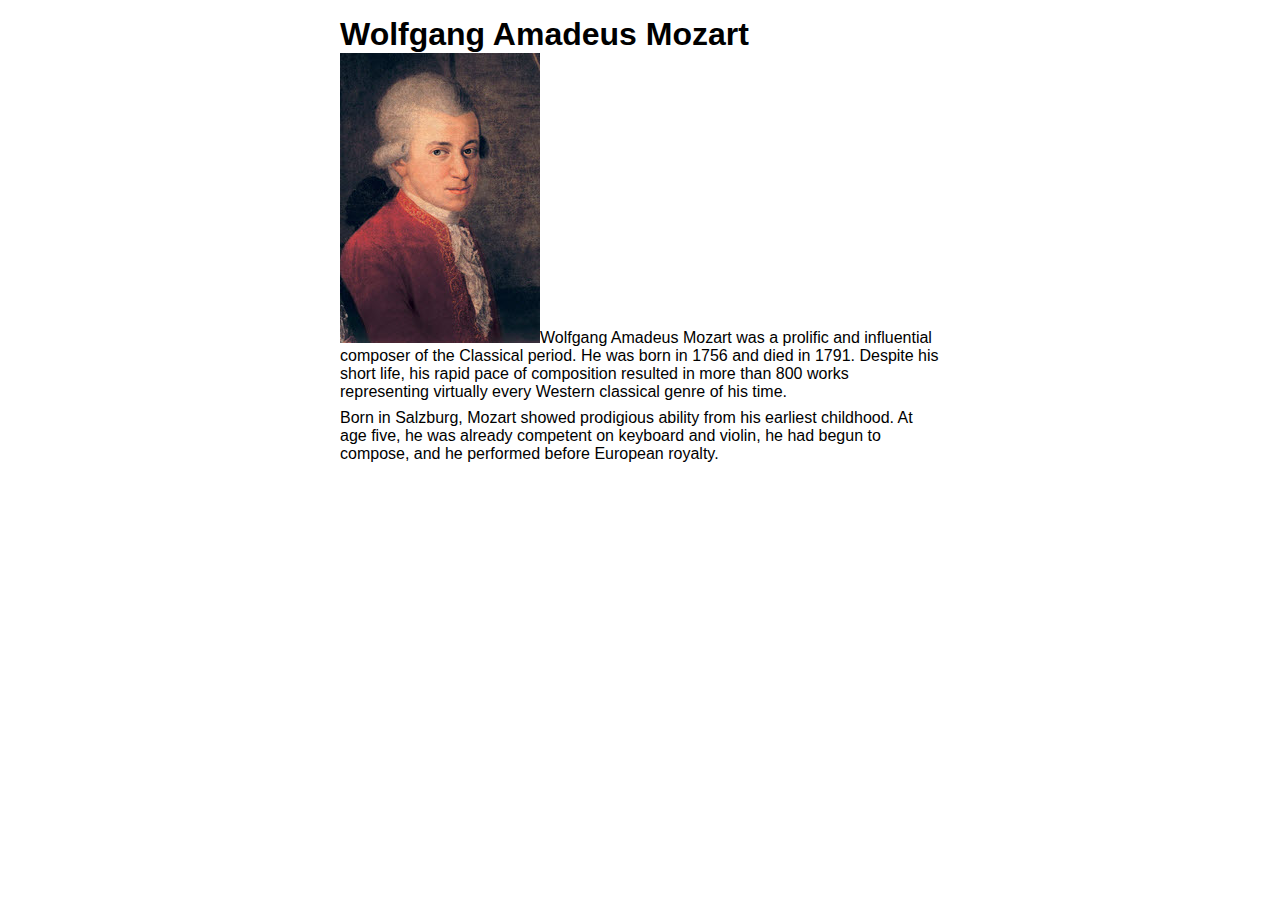
<file: ch02/index.html>
<!DOCTYPE html>
<html lang="en">
<head>
    <meta charset="UTF-8">
    <meta name="viewport" content="width=device-width, initial-scale=1.0">
    <title>Mozart</title>
    <link rel="stylesheet" href="main.css"> 
</head>
<body>
    <h1>Wolfgang Amadeus Mozart</h1>
    <img src="mozart.jpg" alt="Portrait of Wolfgang Amadeus Mozart"
    <p>Wolfgang Amadeus Mozart was a prolific and influential composer 
        of the Classical period. He was born in 1756 and died in 1791. 
        Despite his short life, his rapid pace of composition resulted in 
        more than 800 works representing virtually every Western classical 
        genre of his time.</p>
    <p>Born in Salzburg, Mozart showed prodigious ability from his earliest 
        childhood. At age five, he was already competent on keyboard and 
        violin, he had begun to compose, and he performed before European 
        royalty.</p>
</body>
</html>
</file>
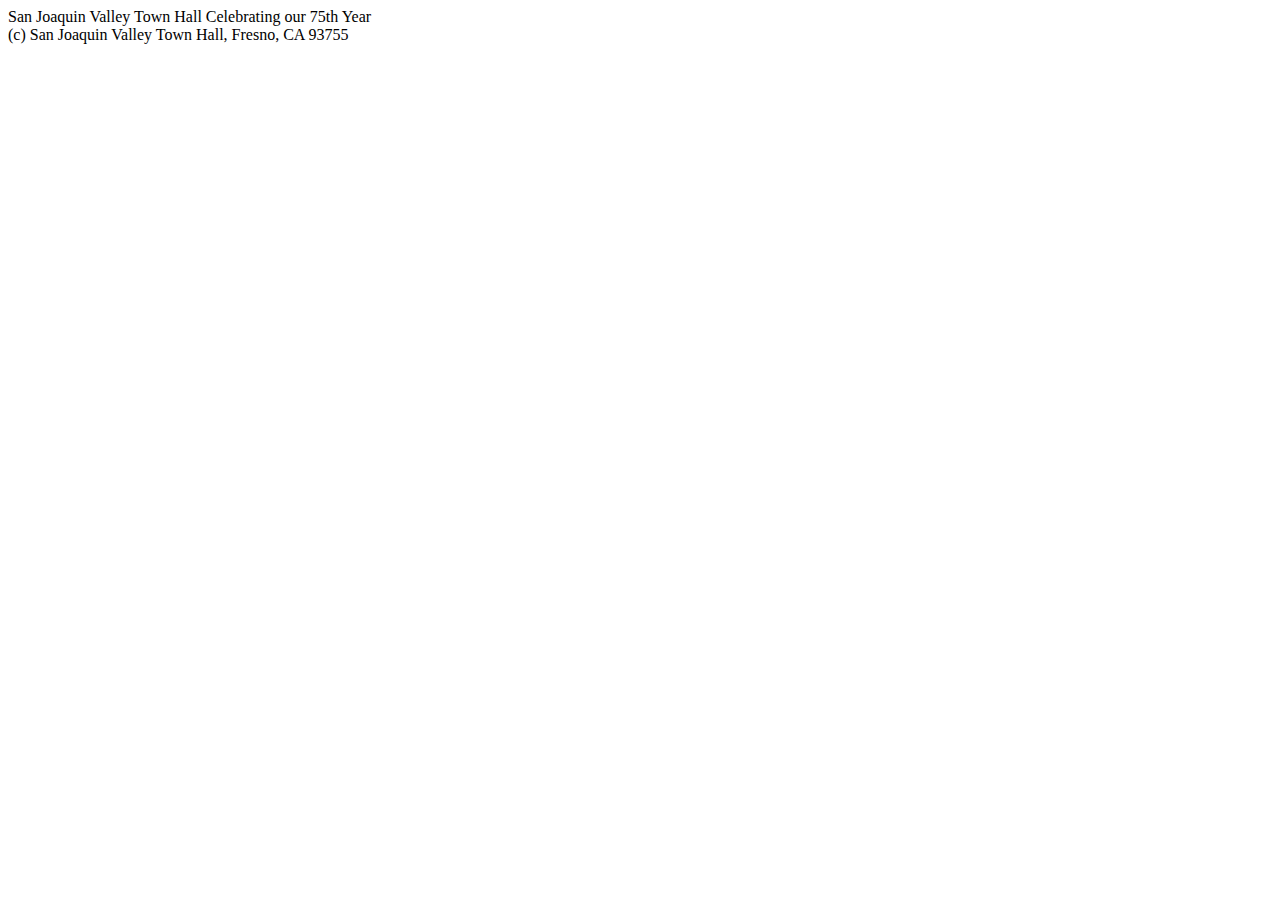
<file: ch03/town_hall/index.html>
<!DOCTYPE html>
<html lang="en">
<head>
	<meta charset="UTF-8">
	<meta name="viewport" content="width=device-width, initial-scale=1.0">
	<title>San Joaquin Valley Town Hall</title>
	<link rel="icon" href="images/favicon.ico">
</head>
<body>
	<header>
		San Joaquin Valley Town Hall
		Celebrating our 75th Year		
	</header>
	<main>
		
	</main>
	<footer>
		(c) San Joaquin Valley Town Hall, Fresno, CA 93755		
	</footer>	
</body>
</html>
</file>
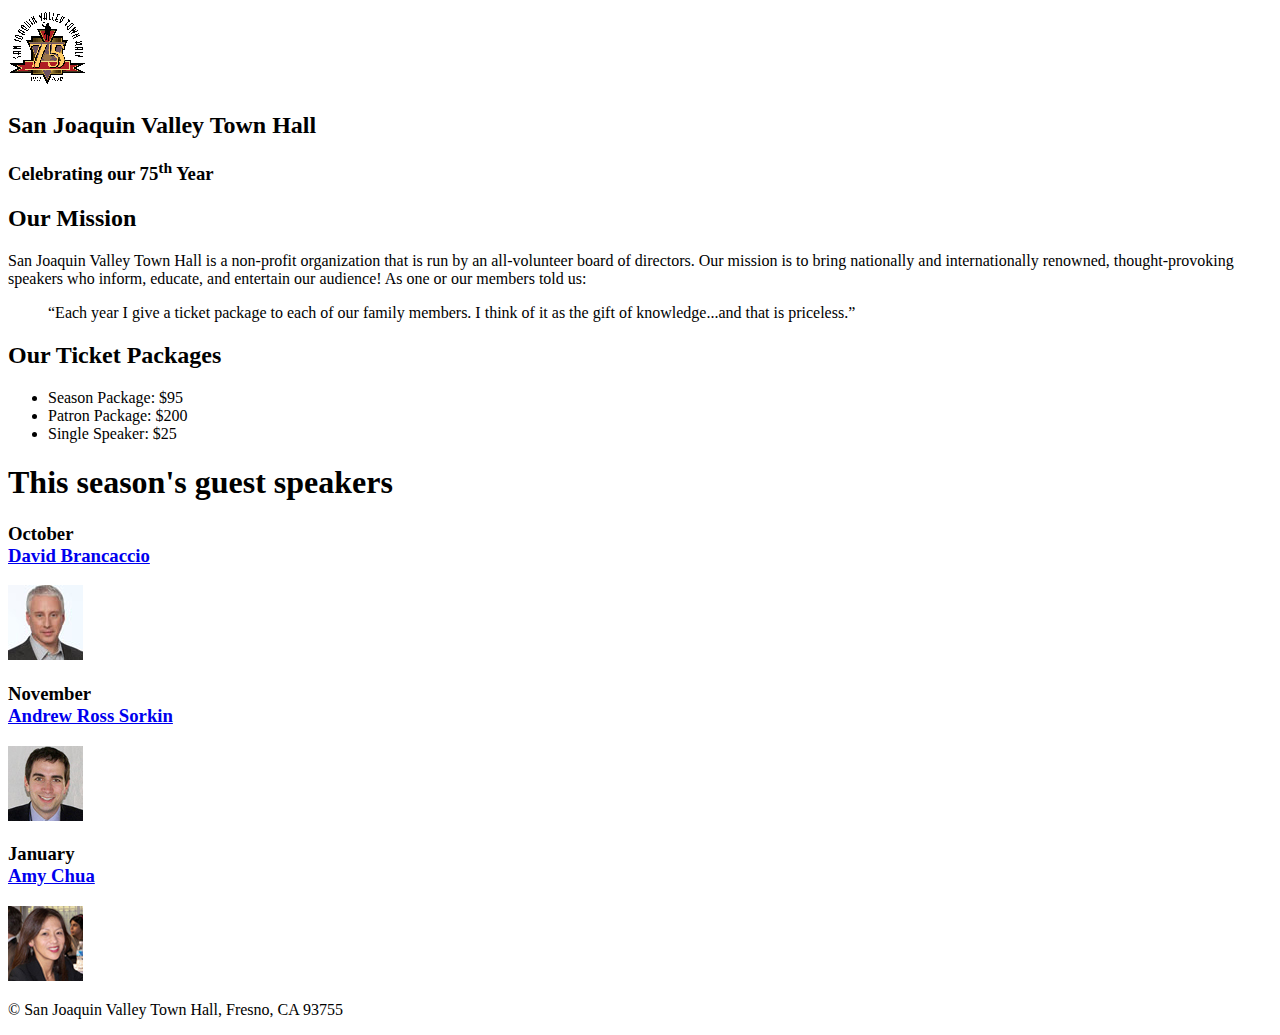
<file: ch04/town_hall/index.html>
<!DOCTYPE html>
<html lang="en">

<head>
	<meta charset="utf-8">
	<title>San Joaquin Valley Town Hall</title>
	<link rel="icon" href="images/favicon.ico">
</head>

<body>
	<header>
		<img src="images/town_hall_logo.gif" alt="Town Hall logo" height="80">
		<h2>San Joaquin Valley Town Hall</h2>
		<h3>Celebrating our 75<sup>th</sup> Year</h3>
	</header>
	<main>
		<h2>Our Mission</h2>
		<p>San Joaquin Valley Town Hall is a non-profit organization that is run by an 
			all-volunteer board of directors. Our mission is to bring nationally and 
			internationally renowned, thought-provoking speakers who inform, educate, 
			and entertain our audience! As one or our members told us:</p>
		<blockquote>&ldquo;Each year I give a ticket package to each of our family members. 
			I think of it as the gift of knowledge...and that is priceless.&rdquo;</blockquote>

		<h2>Our Ticket Packages</h2>
		<ul>
			<li>Season Package: $95</li>
			<li>Patron Package: $200</li>
			<li>Single Speaker: $25</li>
		</ul>

		<h1>This season's guest speakers</h1>
		<h3>October<br><a href="speakers/brancaccio.html">David Brancaccio</a></h3>
		<img src="images/brancaccio75.jpg" alt="David Brancaccio photo">
		<h3>November<br><a href="speakers/sorkin.html">Andrew Ross Sorkin</a></h3>
		<img src="images/sorkin75.jpg" alt="Andrew Ross Sorkin photo">
		<h3>January<br><a href="speakers/chua.html">Amy Chua</a></h3>
		<img src="images/chua75.jpg" alt="Amy Chua photo">
	</main>
	<footer>
		<p>&copy; San Joaquin Valley Town Hall, Fresno, CA 93755</p>
	</footer>
</body>
</html>
</file>
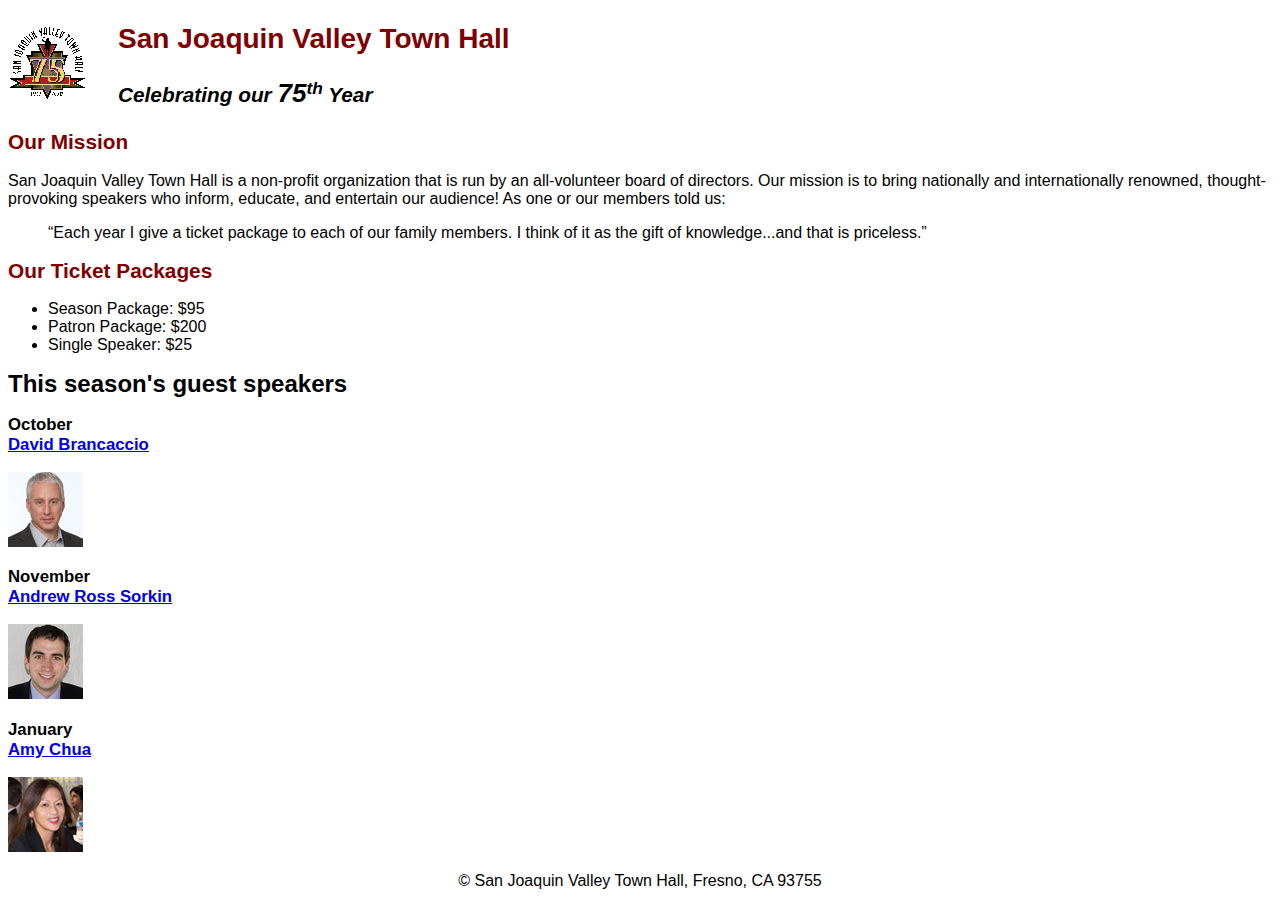
<file: ch05/town_hall/index.html>
<!DOCTYPE html>
<html lang="en">

<head>
	<meta charset="utf-8">
	<title>San Joaquin Valley Town Hall</title>
	<link rel="icon" href="images/favicon.ico">
	<link rel="stylesheet" href="styles/main.css">
</head>

<body>
	<header>
		<img src="images/town_hall_logo.gif" alt="Town Hall logo" height="80">
		<h2>San Joaquin Valley Town Hall</h2>
		<h3>Celebrating our <em class="large">75</em><sup>th</sup> Year</h3>
	</header>
	<main>
		<h2>Our Mission</h2>
		<p>San Joaquin Valley Town Hall is a non-profit organization that is run by an 
			all-volunteer board of directors. Our mission is to bring nationally and 
			internationally renowned, thought-provoking speakers who inform, educate, 
			and entertain our audience! As one or our members told us:</p>
		<blockquote>&ldquo;Each year I give a ticket package to each of our family members. 
			I think of it as the gift of knowledge...and that is priceless.&rdquo;</blockquote>

		<h2>Our Ticket Packages</h2>
		<ul>
			<li>Season Package: $95</li>
			<li>Patron Package: $200</li>
			<li>Single Speaker: $25</li>
		</ul>

		<h1>This season's guest speakers</h1>
		<h3>October<br><a href="speakers/brancaccio.html">David Brancaccio</a></h3>
		<img src="images/brancaccio75.jpg" alt="David Brancaccio photo">
		<h3>November<br><a href="speakers/sorkin.html">Andrew Ross Sorkin</a></h3>
		<img src="images/sorkin75.jpg" alt="Andrew Ross Sorkin photo">
		<h3>January<br><a href="speakers/chua.html">Amy Chua</a></h3>
		<img src="images/chua75.jpg" alt="Amy Chua photo">
	</main>
	<footer>
		<p>&copy; San Joaquin Valley Town Hall, Fresno, CA 93755</p>
	</footer>
</body>
</html>
</file>
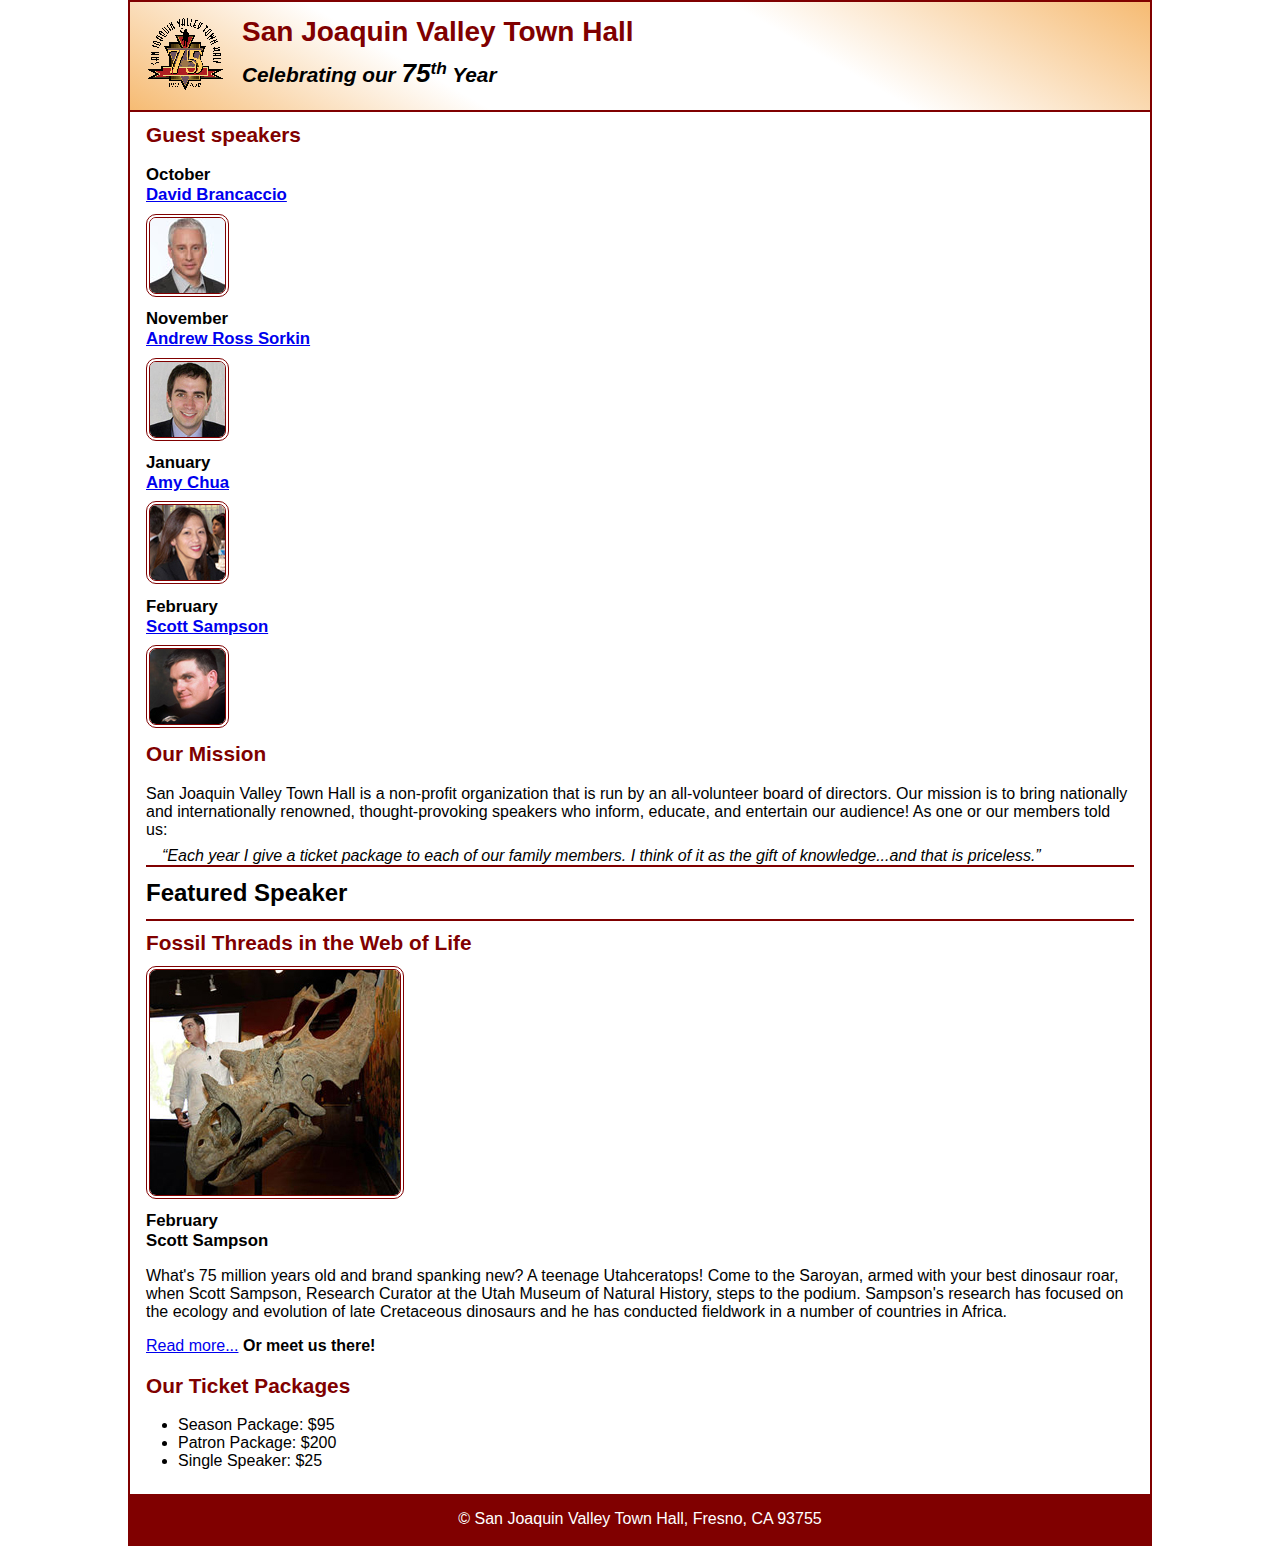
<file: ch06/town_hall/index.html>
<!DOCTYPE html>
<html lang="en">

<head>
	<meta charset="utf-8">
	<title>San Joaquin Valley Town Hall</title>
	<meta name="viewport" content="width=device-width, initial-scale=1">
	<link rel="icon" href="images/favicon.ico">
	<link rel="stylesheet" href="styles/main.css">
</head>

<body>
	<header>
		<img src="images/town_hall_logo.gif" alt="Town Hall logo">
		<h2>San Joaquin Valley Town Hall</h2>
		<h3>Celebrating our <em class="large">75</em><sup>th</sup> Year</h3>
	</header>
	<main>
		<aside>
			<h2>Guest speakers</h2>
			<h3>October<br><a href="speakers/brancaccio.html">David Brancaccio</a></h3>
			<img src="images/brancaccio75.jpg" alt="David Brancaccio photo">
			<h3>November<br><a href="speakers/sorkin.html">Andrew Ross Sorkin</a></h3>
			<img src="images/sorkin75.jpg" alt="Andrew Ross Sorkin photo">
			<h3>January<br><a href="speakers/chua.html">Amy Chua</a></h3>
			<img src="images/chua75.jpg" alt="Amy Chua photo">
			<h3>February<br><a href="speakers/sampson.html">Scott Sampson</a></h3>
			<img src="images/sampson75.jpg" alt="Scott Sampson photo">
		</aside>

		<section>
			<h2>Our Mission</h2>
			<p>San Joaquin Valley Town Hall is a non-profit organization that is run by an 
				all-volunteer board of directors. Our mission is to bring nationally and 
				internationally renowned, thought-provoking speakers who inform, educate, 
				and entertain our audience! As one or our members told us:</p>
			<blockquote>&ldquo;Each year I give a ticket package to each of our family members. 
				I think of it as the gift of knowledge...and that is priceless.&rdquo;</blockquote>

			<h1>Featured Speaker</h1>
			<article class="featured">
				<h2>Fossil Threads in the Web of Life</h2>
				<img src="images/sampson_dinosaur.jpg" alt="Scott Sampson with dinosaur">
				<h3>February<br>
				Scott Sampson</h3>
				<p>What's 75 million years old and brand spanking new? A teenage Utahceratops! 
				Come to the Saroyan, armed with your best dinosaur roar, when Scott Sampson, Research 
				Curator at the Utah Museum of Natural History, steps to the podium. Sampson's research 
				has focused on the ecology and evolution of late Cretaceous dinosaurs and he has conducted 
				fieldwork in a number of countries in Africa.</p>
				<p><a href="speakers/sampson.html">Read more...</a>&nbsp;<b>Or meet us there!</b></p>
			</article>

			<h2>Our Ticket Packages</h2>
			<ul>
				<li>Season Package: $95</li>
				<li>Patron Package: $200</li>
				<li>Single Speaker: $25</li>
			</ul>
		</section>	
	</main>
	<footer>
		<p>&copy; San Joaquin Valley Town Hall, Fresno, CA 93755</p>
	</footer>
</body>
</html>
</file>
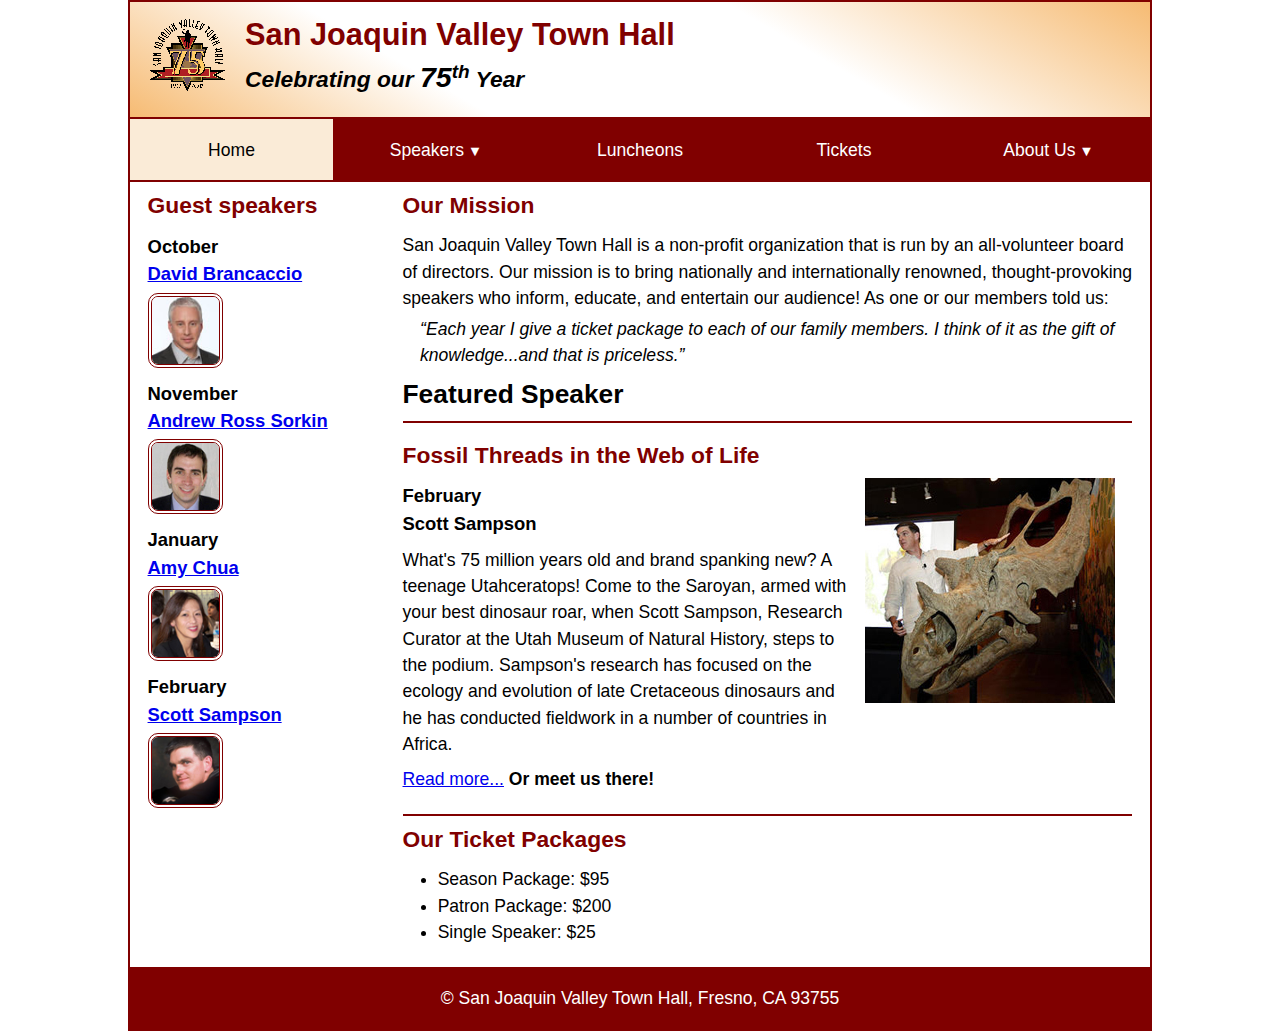
<file: ch08/town_hall/index.html>
<!DOCTYPE html>
<html lang="en">

<head>
	<meta charset="utf-8">
	<title>San Joaquin Valley Town Hall</title>
	<meta name="viewport" content="width=device-width, initial-scale=1">
	<link rel="icon" href="images/favicon.ico">
	<link rel="stylesheet" href="styles/main.css">
</head>

<body>
	<header>
		<img src="images/town_hall_logo.gif" alt="Town Hall logo">
		<h2>San Joaquin Valley Town Hall</h2>
		<h3>Celebrating our <em class="large">75</em><sup>th</sup> Year</h3>
	</header>
	<nav class="navbar">
		<ul class="menu">
			<li><a class="current">Home</a></li>
			<li class="submenu">
				<a href="#">Speakers<small>&#9660;</small></a>
				<ul class="dropdown">
					<li><a href="speakers/brancaccio.html">David Brancaccio</a></li>
					<li><a href="speakers/sorkin.html">Andrew Ross Sorkin</a></li>
					<li><a href="speakers/chua.html">Amy Chua</a></li>
					<li><a href="speakers/sampson.html">Scott Sampson</a></li>
				</ul>
			</li>
			<li><a href="#">Luncheons</a></li>
			<li><a href="#">Tickets</a></li>
			<li class="submenu">
				<a href="#">About Us<small>&#9660;</small></a>
				<ul class="dropdown">
					<li><a href="#">Our History</a></li>
					<li><a href="#">Board of Directors</a></li>
					<li><a href="#">Past Speakers</a></li>
					<li><a href="#">Contact Us</a></li>
				</ul>
			</li>
		</ul>
	</nav>
	<main>
		<aside>
			<h2>Guest speakers</h2>
			<h3>October<br><a href="speakers/brancaccio.html">David Brancaccio</a></h3>
			<img src="images/brancaccio75.jpg" alt="David Brancaccio photo">
			<h3>November<br><a href="speakers/sorkin.html">Andrew Ross Sorkin</a></h3>
			<img src="images/sorkin75.jpg" alt="Andrew Ross Sorkin photo">
			<h3>January<br><a href="speakers/chua.html">Amy Chua</a></h3>
			<img src="images/chua75.jpg" alt="Amy Chua photo">
			<h3>February<br><a href="speakers/sampson.html">Scott Sampson</a></h3>
			<img src="images/sampson75.jpg" alt="Scott Sampson photo">
		</aside>

		<section>
			<h2>Our Mission</h2>
			<p>San Joaquin Valley Town Hall is a non-profit organization that is run by an 
				all-volunteer board of directors. Our mission is to bring nationally and 
				internationally renowned, thought-provoking speakers who inform, educate, 
				and entertain our audience! As one or our members told us:</p>
			<blockquote>&ldquo;Each year I give a ticket package to each of our family members. 
				I think of it as the gift of knowledge...and that is priceless.&rdquo;</blockquote>

			<h1>Featured Speaker</h1>
			<article class="featured">
				<h2>Fossil Threads in the Web of Life</h2>
				<img src="images/sampson_dinosaur.jpg" alt="Scott Sampson with dinosaur">
				<h3>February<br>
				Scott Sampson</h3>
				<p>What's 75 million years old and brand spanking new? A teenage Utahceratops! 
				Come to the Saroyan, armed with your best dinosaur roar, when Scott Sampson, Research 
				Curator at the Utah Museum of Natural History, steps to the podium. Sampson's research 
				has focused on the ecology and evolution of late Cretaceous dinosaurs and he has conducted 
				fieldwork in a number of countries in Africa.</p>
				<p><a href="speakers/sampson.html">Read more...</a>&nbsp;<b>Or meet us there!</b></p>
			</article>

			<h2>Our Ticket Packages</h2>
			<ul>
				<li>Season Package: $95</li>
				<li>Patron Package: $200</li>
				<li>Single Speaker: $25</li>
			</ul>
		</section>	
	</main>
	<footer>
		<p>&copy; San Joaquin Valley Town Hall, Fresno, CA 93755</p>
	</footer>
</body>
</html>
</file>
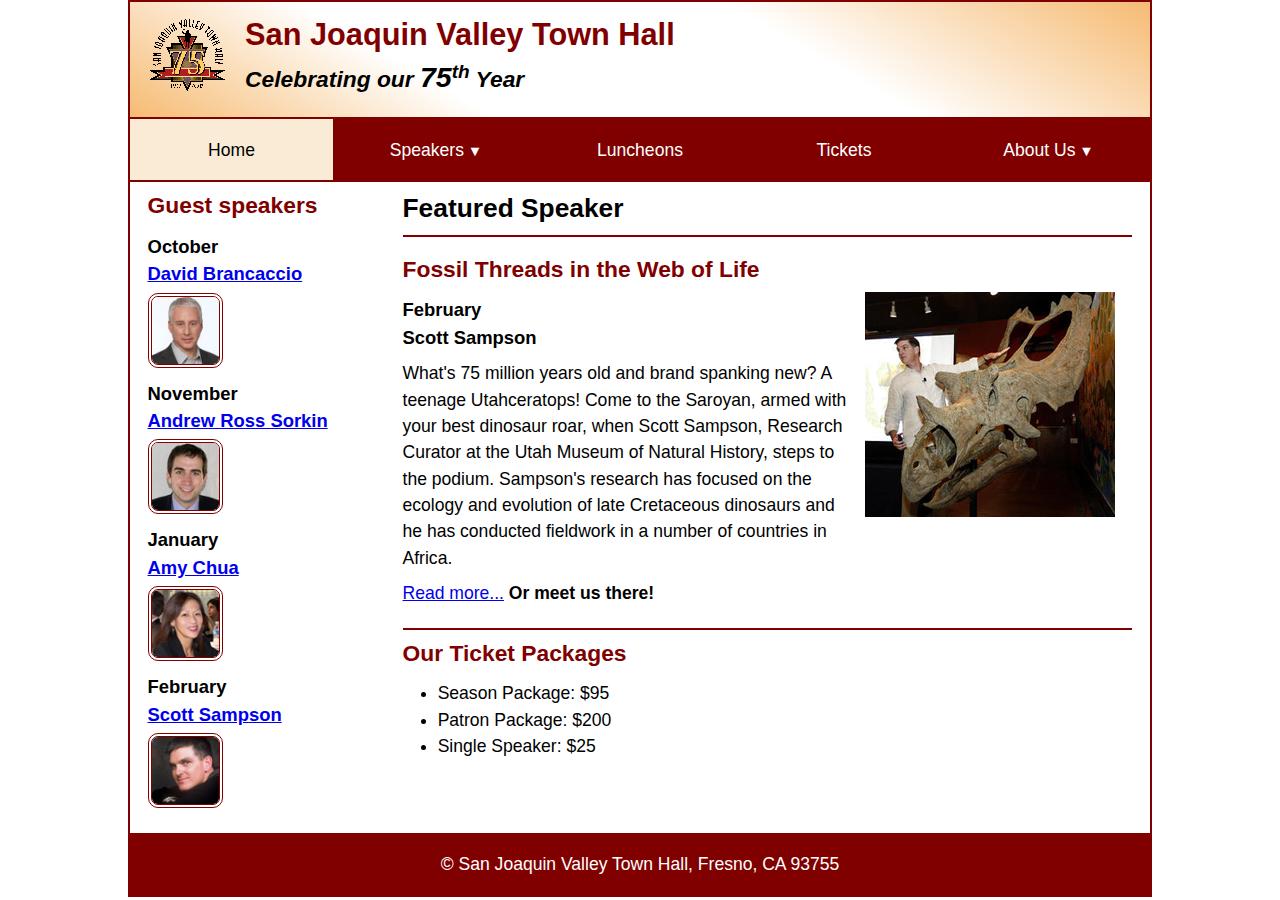
<file: ch09/town_hall/index.html>
<!DOCTYPE html>
<html lang="en">

<head>
	<meta charset="utf-8">
	<title>San Joaquin Valley Town Hall</title>
	<meta name="viewport" content="width=device-width, initial-scale=1">
	<link rel="icon" href="images/favicon.ico">
	<link rel="stylesheet" href="styles/main.css">
</head>

<body>
	<header>
		<img src="images/town_hall_logo.gif" alt="Town Hall logo">
		<h2>San Joaquin Valley Town Hall</h2>
		<h3>Celebrating our <em class="large">75</em><sup>th</sup> Year</h3>
	</header>
	<nav class="navbar">
		<input type="checkbox" id="checkbox-toggle" />
    	<label for="checkbox-toggle" class="menu-btn"></label>

		<ul class="menu">
			<li><a class="current">Home</a></li>
			<li><a href="#">Speakers<small></small></a>
				<ul class="submenu">
					<li><a href="speakers/brancaccio.html">David Brancaccio</a></li>
					<li><a href="speakers/sorkin.html">Andrew Ross Sorkin</a></li>
					<li><a href="speakers/chua.html">Amy Chua</a></li>
					<li><a href="speakers/sampson.html">Scott Sampson</a></li>
				</ul>
			</li>
			<li><a href="#">Luncheons</a></li>
			<li><a href="#">Tickets</a></li>
			<li><a href="#">About Us<small></small></a>
				<ul class="submenu">
					<li><a href="#">Our History</a></li>
					<li><a href="#">Board of Directors</a></li>
					<li><a href="#">Past Speakers</a></li>
					<li><a href="#">Contact Us</a></li>
				</ul>
			</li>
		</ul>
	</nav>
	<main>
		<aside>
			<h2>Guest speakers</h2>
			<h3>October<br><a href="speakers/brancaccio.html">David Brancaccio</a></h3>
			<img src="images/brancaccio75.jpg" alt="David Brancaccio photo">
			<h3>November<br><a href="speakers/sorkin.html">Andrew Ross Sorkin</a></h3>
			<img src="images/sorkin75.jpg" alt="Andrew Ross Sorkin photo">
			<h3>January<br><a href="speakers/chua.html">Amy Chua</a></h3>
			<img src="images/chua75.jpg" alt="Amy Chua photo">
			<h3>February<br><a href="speakers/sampson.html">Scott Sampson</a></h3>
			<img src="images/sampson75.jpg" alt="Scott Sampson photo">
		</aside>

		<section>
			<h1>Featured Speaker</h1>
			<article class="featured">
				<h2>Fossil Threads in the Web of Life</h2>
				<img src="images/sampson_dinosaur.jpg" alt="Scott Sampson with dinosaur">
				<h3>February<br>
				Scott Sampson</h3>
				<p>What's 75 million years old and brand spanking new? A teenage Utahceratops! 
				Come to the Saroyan, armed with your best dinosaur roar, when Scott Sampson, Research 
				Curator at the Utah Museum of Natural History, steps to the podium. Sampson's research 
				has focused on the ecology and evolution of late Cretaceous dinosaurs and he has conducted 
				fieldwork in a number of countries in Africa.</p>
				<p><a href="speakers/sampson.html">Read more...</a>&nbsp;<strong>Or meet us there!</strong></p>
			</article>

			<h2>Our Ticket Packages</h2>
			<ul>
				<li>Season Package: $95</li>
				<li>Patron Package: $200</li>
				<li>Single Speaker: $25</li>
			</ul>
		</section>	
	</main>
	<footer>
		<p>&copy; San Joaquin Valley Town Hall, Fresno, CA 93755</p>
	</footer>
</body>
</html>
</file>
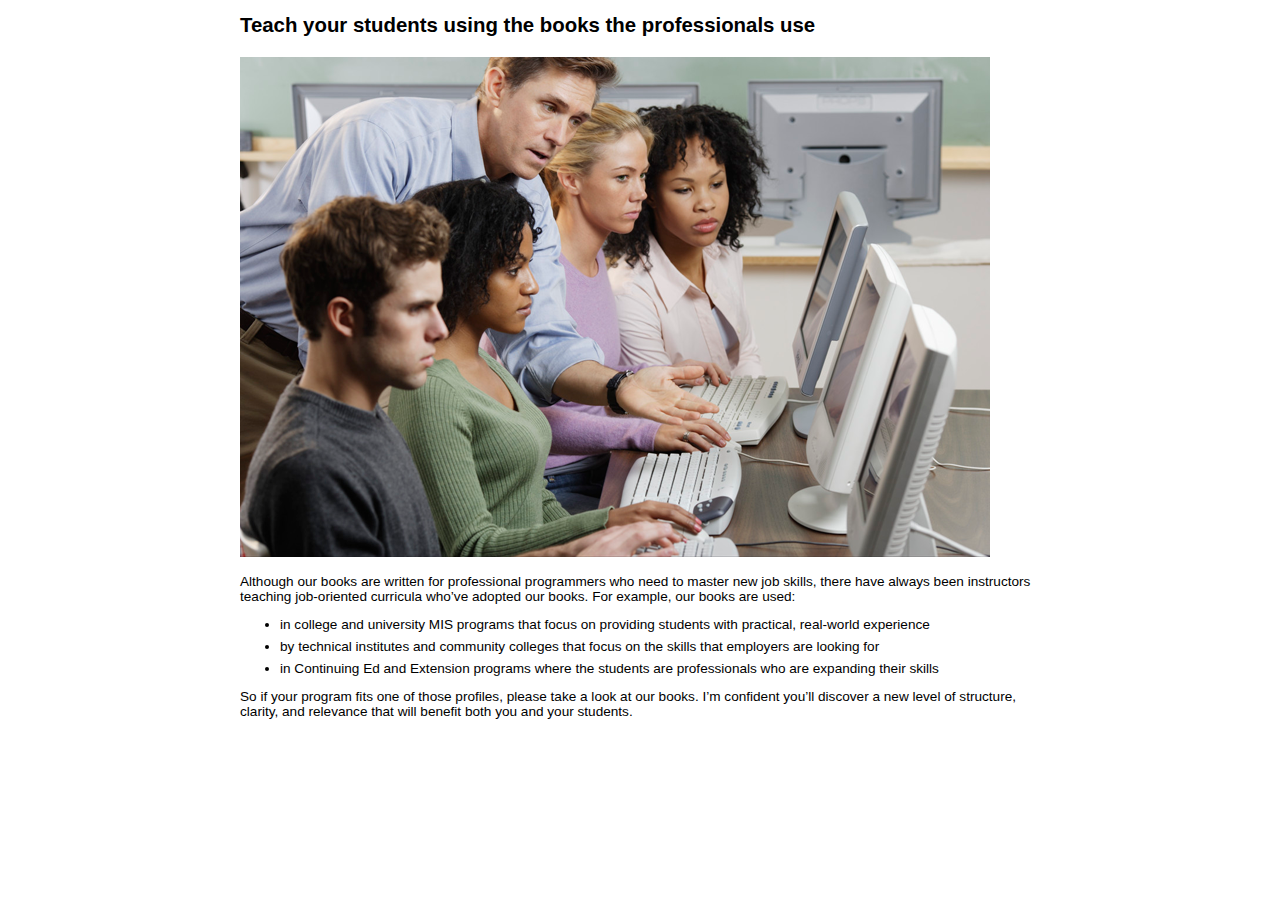
<file: ch10/students/index.html>
<!DOCTYPE html>
<html>

<head>
	<meta charset="utf-8">
	<title>Students</title>
	<link rel="stylesheet" href="styles/main.css">
</head>

<body>
	<h2>Teach your students using the books the professionals use</h2>
	<img src="images/students_550.png" alt="Students training" srcset="images/students_750.png 750w, 
            images/students_550.png 550w, 
            images/students_400.png 400w" sizes="(min-width: 800px) 750px, 
           (min-width: 600px) 550px, 
           400px">
	<p>Although our books are written for professional programmers who need to master
		new job skills, there have always been instructors teaching job-oriented curricula
		who&rsquo;ve adopted our books. For example, our books are used:</p>
	<ul>
		<li>in college and university MIS programs that focus on providing students with
			practical, real-world experience</li>
		<li>by technical institutes and community colleges that focus on the skills that
			employers are looking for</li>
		<li>in Continuing Ed and Extension programs where the students are
			professionals who are expanding their skills</li>
	</ul>
	<p>So if your program fits one of those profiles, please take a look at our books.
		I&rsquo;m confident you&rsquo;ll discover a new level of structure, clarity, and relevance
		that will benefit both you and your students.</p>
</body>

</html>
</file>
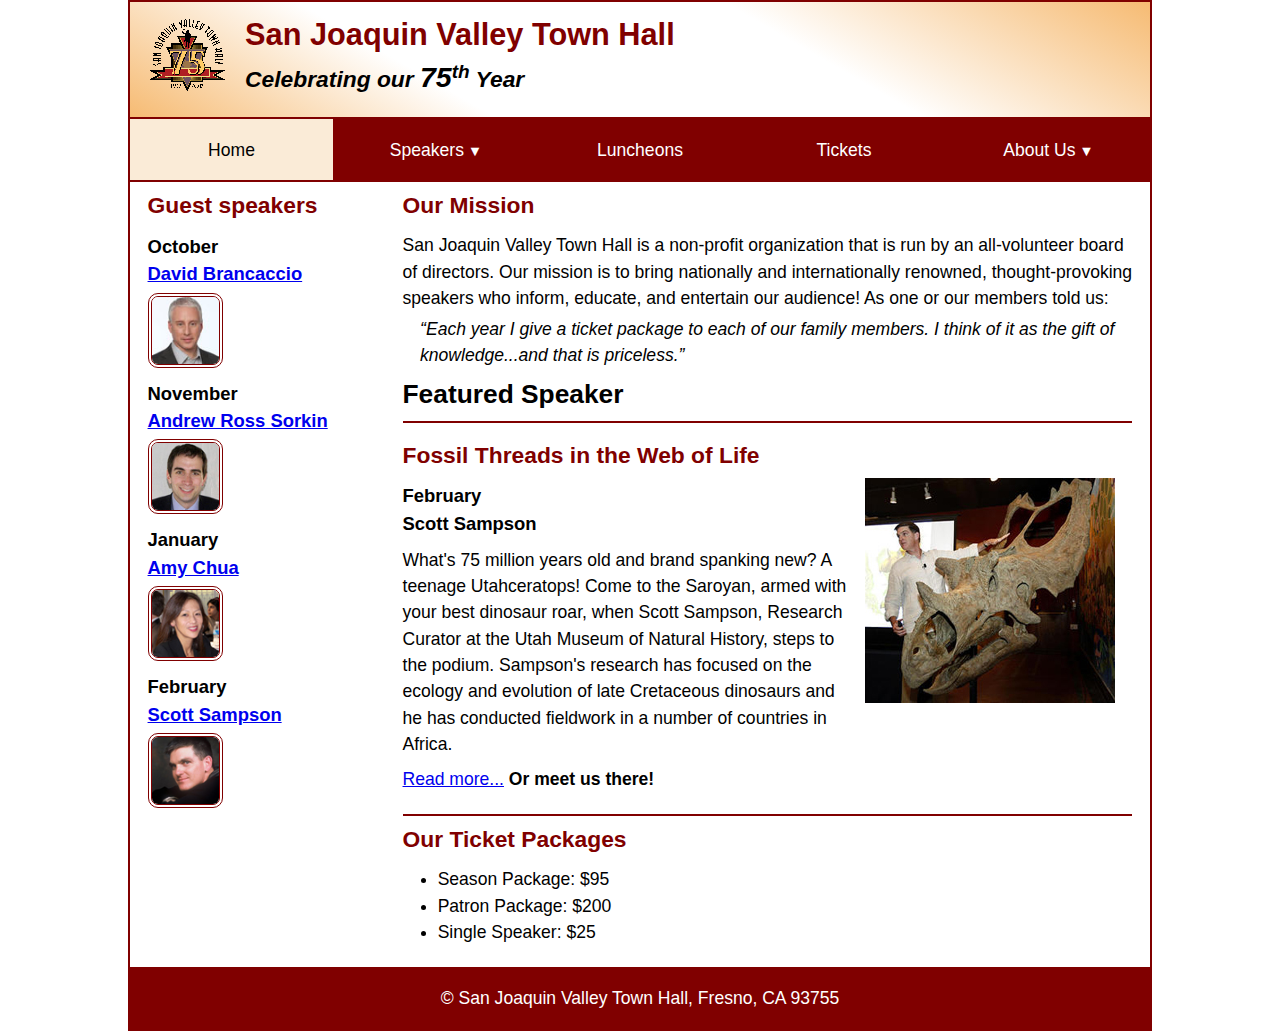
<file: ch10/town_hall/index.html>
<!DOCTYPE html>
<html lang="en">

<head>
	<meta charset="utf-8">
	<title>San Joaquin Valley Town Hall</title>
	<meta name="viewport" content="width=device-width, initial-scale=1">
	<link rel="icon" href="images/favicon.ico">
	<link rel="stylesheet" href="styles/main.css">
</head>

<body>
	<header>
		<img src="images/town_hall_logo.gif" alt="Town Hall logo">
		<h2>San Joaquin Valley Town Hall</h2>
		<h3>Celebrating our <em class="large">75</em><sup>th</sup> Year</h3>
	</header>
	<nav class="navbar">
		<input type="checkbox" id="checkbox-toggle" />
    	<label for="checkbox-toggle" class="menu-btn"></label>

		<ul class="menu">
			<li><a class="current">Home</a></li>
			<li class="submenu">
				<a href="#">Speakers<small></small></a>
				<ul class="dropdown">
					<li><a href="speakers/brancaccio.html">David Brancaccio</a></li>
					<li><a href="speakers/sorkin.html">Andrew Ross Sorkin</a></li>
					<li><a href="speakers/chua.html">Amy Chua</a></li>
					<li><a href="speakers/sampson.html">Scott Sampson</a></li>
				</ul>
			</li>
			<li><a href="#">Luncheons</a></li>
			<li><a href="#">Tickets</a></li>
			<li class="submenu">
				<a href="#">About Us<small></small></a>
				<ul class="dropdown">
					<li><a href="#">Our History</a></li>
					<li><a href="#">Board of Directors</a></li>
					<li><a href="#">Past Speakers</a></li>
					<li><a href="#">Contact Us</a></li>
				</ul>
			</li>
		</ul>
	</nav>
	<main>
		<aside>
			<h2>Guest speakers</h2>
			<h3>October<br><a href="speakers/brancaccio.html">David Brancaccio</a></h3>
			<img src="images/brancaccio75.jpg" alt="David Brancaccio photo">
			<h3>November<br><a href="speakers/sorkin.html">Andrew Ross Sorkin</a></h3>
			<img src="images/sorkin75.jpg" alt="Andrew Ross Sorkin photo">
			<h3>January<br><a href="speakers/chua.html">Amy Chua</a></h3>
			<img src="images/chua75.jpg" alt="Amy Chua photo">
			<h3>February<br><a href="speakers/sampson.html">Scott Sampson</a></h3>
			<img src="images/sampson75.jpg" alt="Scott Sampson photo">
		</aside>

		<section>
			<h2>Our Mission</h2>
			<p>San Joaquin Valley Town Hall is a non-profit organization that is run by an 
				all-volunteer board of directors. Our mission is to bring nationally and 
				internationally renowned, thought-provoking speakers who inform, educate, 
				and entertain our audience! As one or our members told us:</p>
			<blockquote>&ldquo;Each year I give a ticket package to each of our family members. 
				I think of it as the gift of knowledge...and that is priceless.&rdquo;</blockquote>

			<h1>Featured Speaker</h1>
			<article class="featured">
				<h2>Fossil Threads in the Web of Life</h2>
				<img src="images/sampson_dinosaur.jpg" alt="Scott Sampson with dinosaur">
				<h3>February<br>
				Scott Sampson</h3>
				<p>What's 75 million years old and brand spanking new? A teenage Utahceratops! 
				Come to the Saroyan, armed with your best dinosaur roar, when Scott Sampson, Research 
				Curator at the Utah Museum of Natural History, steps to the podium. Sampson's research 
				has focused on the ecology and evolution of late Cretaceous dinosaurs and he has conducted 
				fieldwork in a number of countries in Africa.</p>
				<p><a href="speakers/sampson.html">Read more...</a>&nbsp;<b>Or meet us there!</b></p>
			</article>

			<h2>Our Ticket Packages</h2>
			<ul>
				<li>Season Package: $95</li>
				<li>Patron Package: $200</li>
				<li>Single Speaker: $25</li>
			</ul>
		</section>	
	</main>
	<footer>
		<p>&copy; San Joaquin Valley Town Hall, Fresno, CA 93755</p>
	</footer>
</body>
</html>
</file>
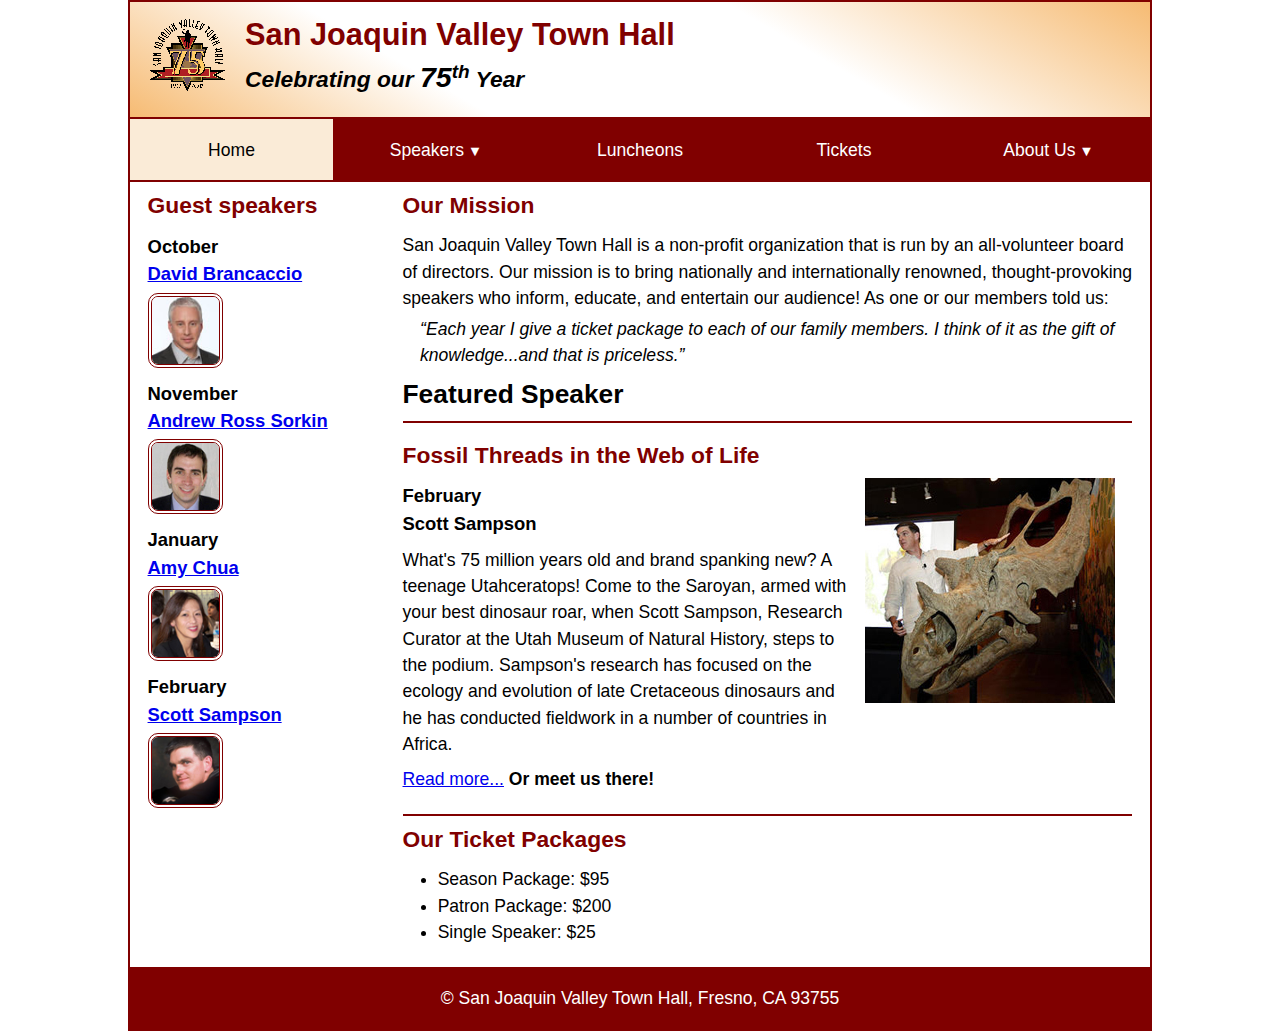
<file: ch13/town_hall/index.html>
<!DOCTYPE html>
<html lang="en">

<head>
	<meta charset="utf-8">
	<title>San Joaquin Valley Town Hall</title>
	<meta name="viewport" content="width=device-width, initial-scale=1">
	<link rel="icon" href="images/favicon.ico">
	<link rel="stylesheet" href="styles/main.css">
</head>

<body>
	<header>
		<img src="images/town_hall_logo.gif" alt="Town Hall logo">
		<h2>San Joaquin Valley Town Hall</h2>
		<h3>Celebrating our <em class="large">75</em><sup>th</sup> Year</h3>
	</header>
	<nav class="navbar">
		<input type="checkbox" id="checkbox-toggle" />
    	<label for="checkbox-toggle" class="menu-btn"></label>

		<ul class="menu">
			<li><a class="current">Home</a></li>
			<li><a href="#">Speakers<small></small></a>
				<ul class="submenu">
					<li><a href="speakers/brancaccio.html">David Brancaccio</a></li>
					<li><a href="speakers/sorkin.html">Andrew Ross Sorkin</a></li>
					<li><a href="speakers/chua.html">Amy Chua</a></li>
					<li><a href="speakers/sampson.html">Scott Sampson</a></li>
				</ul>
			</li>
			<li><a href="#">Luncheons</a></li>
			<li><a href="#">Tickets</a></li>
			<li><a href="#">About Us<small></small></a>
				<ul class="submenu">
					<li><a href="#">Our History</a></li>
					<li><a href="#">Board of Directors</a></li>
					<li><a href="#">Past Speakers</a></li>
					<li><a href="#">Contact Us</a></li>
				</ul>
			</li>
		</ul>
	</nav>
	<main>
		<aside>
			<h2>Guest speakers</h2>
			<h3>October<br><a href="speakers/brancaccio.html">David Brancaccio</a></h3>
			<img src="images/brancaccio75.jpg" alt="David Brancaccio photo">
			<h3>November<br><a href="speakers/sorkin.html">Andrew Ross Sorkin</a></h3>
			<img src="images/sorkin75.jpg" alt="Andrew Ross Sorkin photo">
			<h3>January<br><a href="speakers/chua.html">Amy Chua</a></h3>
			<img src="images/chua75.jpg" alt="Amy Chua photo">
			<h3>February<br><a href="speakers/sampson.html">Scott Sampson</a></h3>
			<img src="images/sampson75.jpg" alt="Scott Sampson photo">
		</aside>

		<section>
			<h2>Our Mission</h2>
			<p>San Joaquin Valley Town Hall is a non-profit organization that is run by an 
				all-volunteer board of directors. Our mission is to bring nationally and 
				internationally renowned, thought-provoking speakers who inform, educate, 
				and entertain our audience! As one or our members told us:</p>
			<blockquote>&ldquo;Each year I give a ticket package to each of our family members. 
				I think of it as the gift of knowledge...and that is priceless.&rdquo;</blockquote>

			<h1>Featured Speaker</h1>
			<article class="featured">
				<h2>Fossil Threads in the Web of Life</h2>
				<img src="images/sampson_dinosaur.jpg" alt="Scott Sampson with dinosaur">
				<h3>February<br>
				Scott Sampson</h3>
				<p>What's 75 million years old and brand spanking new? A teenage Utahceratops! 
				Come to the Saroyan, armed with your best dinosaur roar, when Scott Sampson, Research 
				Curator at the Utah Museum of Natural History, steps to the podium. Sampson's research 
				has focused on the ecology and evolution of late Cretaceous dinosaurs and he has conducted 
				fieldwork in a number of countries in Africa.</p>
				<p><a href="speakers/sampson.html">Read more...</a>&nbsp;<b>Or meet us there!</b></p>
			</article>

			<h2>Our Ticket Packages</h2>
			<ul>
				<li>Season Package: $95</li>
				<li>Patron Package: $200</li>
				<li>Single Speaker: $25</li>
			</ul>
		</section>	
	</main>
	<footer>
		<p>&copy; San Joaquin Valley Town Hall, Fresno, CA 93755</p>
	</footer>
</body>
</html>
</file>
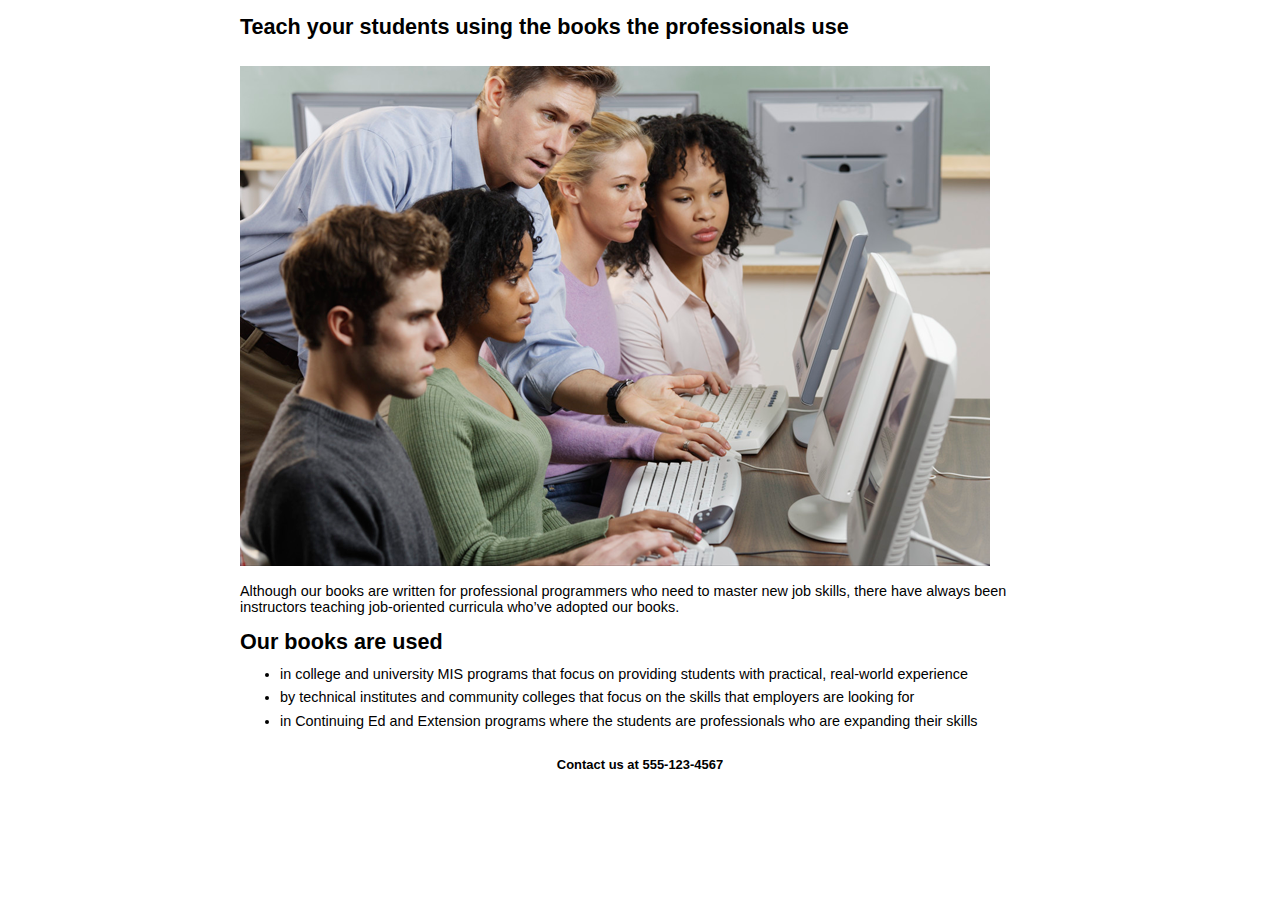
<file: ch15/students/index.html>
<!DOCTYPE html>
<html>
	<head>
		<meta charset="utf-8">
		<title>Students</title>
		<link rel="stylesheet" href="styles/main.css">
	</head>
	<body>
		<header>
			<h2>Teach your students using the books the professionals use</h2>
		</header>
		<main>
			<img src="images/students.png" alt="teacher and students">
			<p>Although our books are written for professional programmers who need to master 
			new job skills, there have always been instructors teaching job-oriented curricula
			who&rsquo;ve adopted our books.</p> 
			<h2>Our books are used</h2>
			<ul>
				<li>in college and university MIS programs that focus on providing students with
				practical, real-world experience</li>
				<li>by technical institutes and community colleges that focus on the skills that
				employers are looking for</li>
				<li>in Continuing Ed and Extension programs where the students are
				professionals who are expanding their skills</li>
			</ul>
		</main>
		<footer>
			<h2>Contact us at 555-123-4567</h2>
		</footer>
	</body>
</html>
</file>
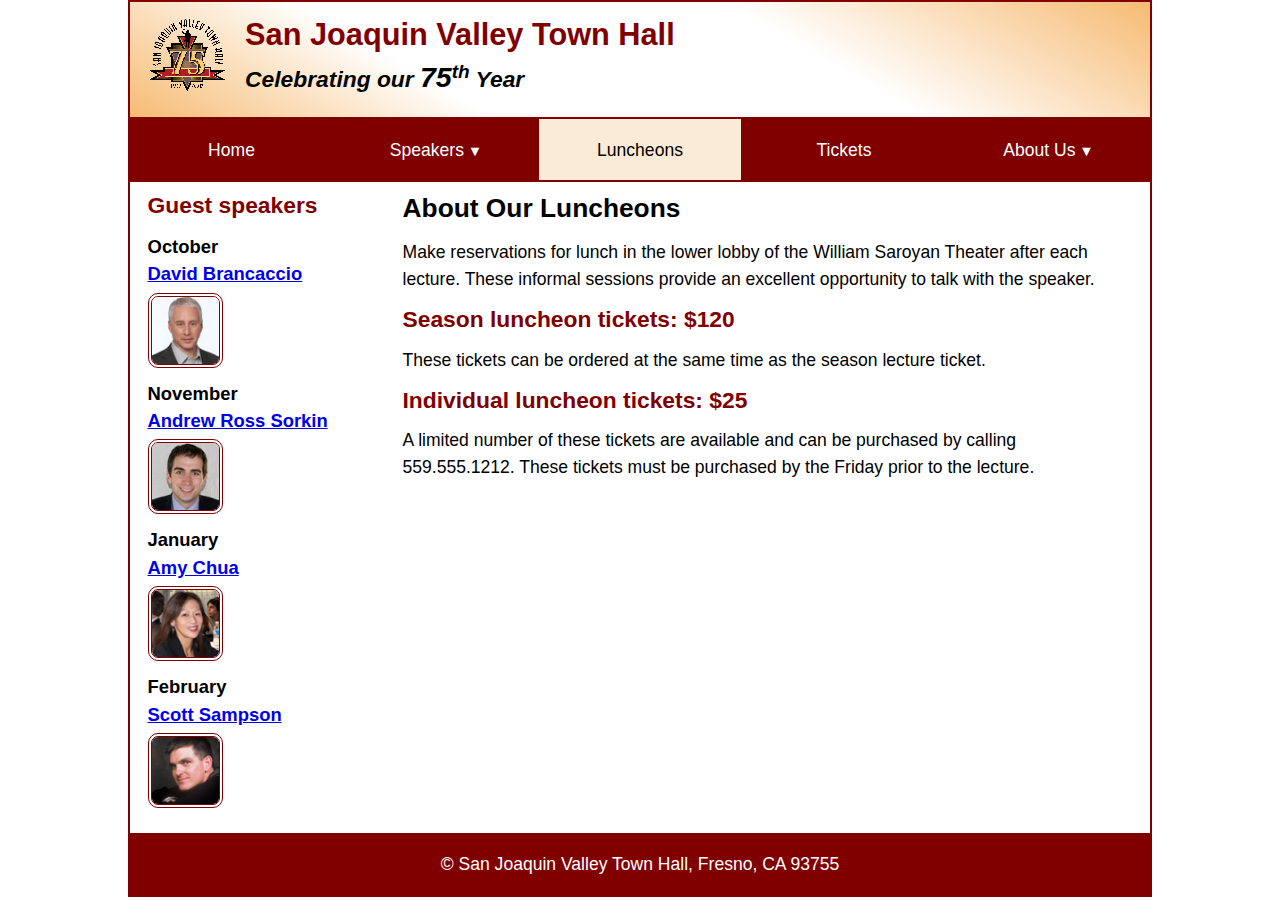
<file: ch11/town_hall/luncheons.html>
<!DOCTYPE html>
<html lang="en">

<head>
	<meta charset="utf-8">
	<title>San Joaquin Valley Town Hall</title>
	<meta name="viewport" content="width=device-width, initial-scale=1">
	<link rel="icon" href="images/favicon.ico">
	<link rel="stylesheet" href="styles/main.css">
</head>

<body>
	<header>
		<img src="images/town_hall_logo.gif" alt="Town Hall logo">
		<h2>San Joaquin Valley Town Hall</h2>
		<h3>Celebrating our <em class="large">75</em><sup>th</sup> Year</h3>
	</header>
	<nav class="navbar">
		<input type="checkbox" id="checkbox-toggle" />
    	<label for="checkbox-toggle" class="menu-btn"></label>

		<ul class="menu">
			<li><a href="#">Home</a></li>
			<li><a href="#">Speakers<small></small></a>
				<ul class="submenu">
					<li><a href="speakers/brancaccio.html">David Brancaccio</a></li>
					<li><a href="speakers/sorkin.html">Andrew Ross Sorkin</a></li>
					<li><a href="speakers/chua.html">Amy Chua</a></li>
					<li><a href="speakers/sampson.html">Scott Sampson</a></li>
				</ul>
			</li>
			<li><a class="current">Luncheons</a></li>
			<li><a href="#">Tickets</a></li>
			<li><a href="#">About Us<small></small></a>
				<ul class="submenu">
					<li><a href="#">Our History</a></li>
					<li><a href="#">Board of Directors</a></li>
					<li><a href="#">Past Speakers</a></li>
					<li><a href="#">Contact Us</a></li>
				</ul>
			</li>
		</ul>
	</nav>
    <main>
		<aside>
			<h2>Guest speakers</h2>
			<div id="speakers">
			<h3>October<br><a href="speakers/brancaccio.html">David Brancaccio</a></h3>
			<img src="images/brancaccio75.jpg" alt="David Brancaccio photo">
			<h3>November<br><a href="../speakers/sorkin.html">Andrew Ross Sorkin</a></h3>
			<img src="images/sorkin75.jpg" alt="Andrew Ross Sorkin photo">
			<h3>January<br><a href="../speakers/chua.html">Amy Chua</a></h3>
			<img src="images/chua75.jpg" alt="Amy Chua photo">
			<h3>February<br><a href="../speakers/sampson.html">Scott Sampson</a></h3>
			<img src="images/sampson75.jpg" alt="Scott Sampson photo">
			</div>
		</aside>
		<section>
			<h1>About Our Luncheons</h1>
			<p>Make reservations for lunch in the lower lobby of the William Saroyan Theater after each lecture. 
			These informal sessions provide an excellent opportunity to talk with the speaker.</p>
			<h2>Season luncheon tickets: $120</h2>
			<p>These tickets can be ordered at the same time as the season lecture ticket.</p>
			<h2>Individual luncheon tickets: $25</h2>
			<p>A limited number of these tickets are available and can be purchased by calling 
			559.555.1212. These tickets must be purchased by the Friday prior to the lecture.</p>
 		</section>
		
	</main>
	<footer>
		<p>&copy; San Joaquin Valley Town Hall, Fresno, CA 93755</p>
	</footer>
</body>
</html>
</file>
<file: ch02/main.css>
* {
    margin: 0;
    padding: 0;
}
body {
    font-family: Arial, Helvetica, sans-serif;
    margin: 0 auto;
    padding: 1em;
    max-width: 600px;
}
h1     
    font-size: 200%;
    color: navy;
    padding-bottom: .3em;
}
img  {
    float: right;
    padding-left: 1em;
}
p {
    padding-bottom: .5em;
}
</file>
<file: ch05/town_hall/styles/main.css>
/* custom property */
:root {
	--accent-color: #800000;  /* could also be coded #800 */
}

/* default styles */
body {
	font-family: Arial, Helvetica, sans-serif;
    font-size: 100%;
}
a:hover, a:focus{
	font-style: italic;
	color: var(--accent-color);
}
h1 {
	font-size: 150%;
}
h2 {
	font-size: 130%;
	color: var(--accent-color);
}
h3 {
	font-size: 105%;
}

/* the styles for the header */
header {
	& h2 {
		font-size: 175%;
		text-indent: 30px;
	}
	& h3 {
		font-size: 130%;
		font-style: italic;
		text-indent: 30px;
	}
	& img {
		float: left;
	}
}

/* the styles for the main content */
main {
	clear: left;
}

/* the styles for the footer */
footer {
	& p {
		text-align: center;
	}
}

/* CSS class */
.large {
	font-size: 125%;
}
</file>
<file: ch08/town_hall/styles/main.css>
/* custom property */
:root {
	--accent-color: #800000;  /* could also be coded #800 */
	--gradient-color: #f6bb73;

	--light_menu: white;
	--mid_menu: antiquewhite;
	--dark_menu: black;
}

/* reset */
* {
	margin: 0;
	padding: 0;
	box-sizing: border-box;
}

/* default styles */
body {
	font-family: Arial, Helvetica, sans-serif;
    font-size: calc(15px + .2vw);
	width: min(80%, 1024px);
	line-height: 1.5;
	margin: auto;
	border: 2px solid var(--accent-color);
}
h1, h2, h3, p, ul {
	padding: .25em 0;
}
a:hover, a:focus{
	font-style: italic;
	color: var(--accent-color);
}
h1 {
	font-size: 150%;
}
h2 {
	font-size: 130%;
	color: var(--accent-color);
}
h3 {
	font-size: 105%;
}
ul {
	margin-left: 2em;
}

/* the styles for the header */
header {
	line-height: 1.2;
	border-bottom: 2px solid var(--accent-color);
	background-image: linear-gradient(
	    30deg, var(--gradient-color) 0%, white 30%, white 65%, var(--gradient-color) 100%);
	& h2 {
		font-size: 175%;
		padding: .5em 0 0 0;
	}
	& h3 {
		font-size: 130%;
		font-style: italic;
		padding-bottom: 1em;
	}
	& img {
		width: clamp(40px, 15%, 80px);
		float: left;
		margin: .75em 1em;
	}
}

/* the styles for the main content */
main {
	display: flex;
	padding: 0 1em 1em;
	& blockquote {
		font-style: italic;
		padding-left: 1em;
	}
	& h3 + img { /* speaker images */
		width: clamp(40px, 50%, 75px);
		border: 4px double var(--accent-color);
		border-radius: 10px;
	}
}

/* the styles for the section */
section {
	flex-basis: 75%;
	padding-left: .5em;
	& img {
		width: clamp(100px, 50%, 250px);
		float: right;
		margin: 0 1em .25em;
	}
}

/* the styles for the aside */
aside {
	flex-basis: 25%;
	padding-right: .5em;
}

/* the styles for the footer */
footer {
	background-color: var(--accent-color);
	& p {
		text-align: center;
		color: white;
		padding: 1em 0;
	}
}

/* CSS class */
.featured {
	border-top: 2px solid var(--accent-color);
	border-bottom: 2px solid var(--accent-color);
	padding: .5em 0 1em;
}
.speaker {
	& h1 {
		color: var(--accent-color);
	}
	& h2 {
		color: black;
	}
	& p {
		padding: .5em 0; 
	}	
}
.large {
	font-size: 125%;
}

/* styles for the menu */
.menu {
	display: flex;
	flex-wrap: wrap;
	& li { 
		flex-basis: 20%; 
		text-align: center;
	}
}

.navbar {
	clear: left;
	background-color: var(--accent-color);
	& a {
		display: block;
		padding: 1em;
		text-decoration: none;
		margin: 0 1px 2px;
	}
	& a:link, a:visited { 
		color: var(--light_menu);
	}
	& a:hover, a:focus, a.current {
		background-color: var(--mid_menu);
		color: var(--dark_menu);
	}
	& ul {
		list-style-type: none;
		padding: 0;
		margin: 0;
	}
}

.submenu {
	position: relative;
	& small { margin-left: .25em; }
}

.dropdown {
	position: absolute;
	left: 0;
	right: 0;
	background-color: var(--accent-color);
	color: var(--light_menu);
	display: none;
	& > li a { margin: 0 2px 2px; }
}

.submenu:hover > .dropdown {
	display: block;
}

.menu > li:first-child a { margin-left: 0; }
.menu > li:last-child a { margin-right: 0; }
</file>
<file: ch09/town_hall/styles/main.css>
/* custom property */
:root {
	--accent-color: #800000;  /* could also be coded #800 */
	--gradient-color: #f6bb73;

	--light_menu: white;
	--mid_menu: antiquewhite;
	--dark_menu: black;
}

/* reset */
* {
	margin: 0;
	padding: 0;
	box-sizing: border-box;
}

/* default styles */
body {
	font-family: Arial, Helvetica, sans-serif;
    font-size: calc(15px + .2vw);
	width: min(80%, 1024px);
	line-height: 1.5;
	margin: auto;
	border: 2px solid var(--accent-color);
}
h1, h2, h3, p, ul {
	padding: .25em 0;
}
a:hover, a:focus{
	font-style: italic;
	color: var(--accent-color);
}
h1 {
	font-size: 150%;
}
h2 {
	font-size: 130%;
	color: var(--accent-color);
}
h3 {
	font-size: 105%;
}
ul {
	margin-left: 2em;
}

/* the styles for the header */
header {
	text-align: center;
	line-height: 1.2;
	border-bottom: 2px solid var(--accent-color);
	background-image: linear-gradient(
	    30deg, var(--gradient-color) 0%, white 30%, white 65%, var(--gradient-color) 100%);
	& h2 {
		font-size: 175%;
		padding: .5em 0 0 0;
	}
	& h3 {
		font-size: 130%;
		font-style: italic;
		padding-bottom: 1em;
	}
	& img {
		display: none;
	}
}

/* the styles for the main content */
main {
	display: flex;
	flex-direction: column-reverse;
	padding: 0 1em 1em;
	& blockquote {
		font-style: italic;
		padding-left: 1em;
	}
	& h3 + img { /* speaker images */
		width: clamp(40px, 50%, 75px);
		border: 4px double var(--accent-color);
		border-radius: 10px;
	}
}

/* the styles for the section */
section {
	padding-left: .5em;
	border-bottom: 8px double var(--accent-color);
	& img {
		width: clamp(100px, 50%, 250px);
		float: right;
		margin: 0 1em .25em;
	}
}

/* the styles for the aside */
aside {
	padding-right: .5em;
}

/* the styles for the footer */
footer {
	background-color: var(--accent-color);
	& p {
		text-align: center;
		color: white;
		padding: 1em 0;
	}
}

/* CSS class */
.featured {
	border-top: 2px solid var(--accent-color);
	border-bottom: 2px solid var(--accent-color);
	padding: .5em 0 1em;
}
.speaker {
	& h1 {
		color: var(--accent-color);
	}
	& h2 {
		color: black;
	}
	& p {
		padding: .5em 0; 
	}	
}
.large {
	font-size: 125%;
}

/* styles for the menu */
.menu {
	position: absolute;
	left: 0;
	background-color: var(--accent-color);
	width: 40%;
	display: none;
}

.navbar {
	clear: left;
	position: relative;
	background-color: var(--accent-color);
	& a {
		display: block;
		padding: 1em;
		text-decoration: none;
		margin: 0 2px 2px 0;
	}
	& a:link, a:visited { 
		color: var(--light_menu);
	}
	& a:hover, a:focus, a.current {
		background-color: var(--mid_menu);
		color: var(--dark_menu);
	}
	& ul {
		list-style-type: none;
		padding: 0;
		margin: 0;
	}
}

.menu-btn {                                
    display: block;
    padding: 1em;
    color: var(--light_menu); 
}
.menu-btn::after { 
    content: "\2630";                    /* hamburger symbol */
}

#checkbox-toggle { display: none; }      /* checkbox is always hidden */

/* when checkbox is checked, show menu and change icon */
#checkbox-toggle:checked ~ .menu { 
    display: block; 
}
#checkbox-toggle:checked ~ .menu-btn::after {
    content: "\2716";                    /* close (X) symbol */
}

.menu li:has(.submenu) {
	position: relative;
	& small::after { content: "\25b6"; }  /* right triangle */
	& small { margin-left: .25em; }
	&:hover > .submenu {
		display: block;
	}
}

.submenu {
	position: absolute;
	top:0;
	left: 100%;
	width: 100%;
	background-color: var(--accent-color);
	color: var(--light_menu);
	display: none;
	& > li a { margin: 2px; }
}


/* media queries */
@media only screen and (min-width: 922px) {
	main {
		flex-direction: row;
	}
	
	section {
		flex-basis: 75%;
		border-bottom: none;
	}
	
	aside {
		flex-basis: 25%;
	}
}

@media only screen and (min-width: 786px) {
	.menu {
		display: flex;
		position: relative;
		width: 100%;
		& li { 
			flex-basis: 20%; 
			text-align: center;
		}
	}

	section {
		border-bottom: none;
	}
	
	.menu-btn { display: none; }

	#checkbox-toggle:checked ~ .menu { display: flex; }

	.menu li:has(.submenu) {
		& small::after { content: "\25bc"; }  /* down triangle */
	}
	
	.submenu {
		top: auto;
		left: 0;
		right: 0;
		& > li a { margin: 0 2px 2px; }
	}

	.navbar {
		& a {
			margin: 0 1px 2px;
		}
	}

	.menu > li:first-child a { margin-left: 0; }
	.menu > li:last-child a { margin-right: 0; }
}

@media only screen and (min-width: 658px) {
	section {
		border-bottom: none;
	}

	header {
		text-align: left;
		& img {
			display: block;
			width: clamp(40px, 15%, 80px);
			float: left;
			margin: .75em 1em;
		}
	}
}
</file>
<file: ch10/students/styles/main.css>
* {
    margin: 0;
    padding-bottom: 1em;
}
body {
    font-family: Arial, Helvetica, sans-serif;
    font-size: 85%;
    width: 90%;
    max-width: 800px;
    margin: 1em auto;
}
ul, li {
    padding-bottom: .5em;
}
</file>
<file: ch10/town_hall/styles/main.css>
/* custom property */
:root {
	--accent-color: #800000;  /* could also be coded #800 */
	--gradient-color: #f6bb73;

	--light_menu: white;
	--mid_menu: antiquewhite;
	--dark_menu: black;
}

/* reset */
* {
	margin: 0;
	padding: 0;
	box-sizing: border-box;
}

/* default styles */
body {
	font-family: Arial, Helvetica, sans-serif;
    font-size: calc(15px + .2vw);
	width: min(80%, 1024px);
	line-height: 1.5;
	margin: auto;
	border: 2px solid var(--accent-color);
}
h1, h2, h3, p, ul {
	padding: .25em 0;
}
a:hover, a:focus{
	font-style: italic;
	color: var(--accent-color);
}
h1 {
	font-size: 150%;
}
h2 {
	font-size: 130%;
	color: var(--accent-color);
}
h3 {
	font-size: 105%;
}
ul {
	margin-left: 2em;
}

/* the styles for the header */
header {
	text-align: center;
	line-height: 1.2;
	border-bottom: 2px solid var(--accent-color);
	background-image: linear-gradient(
	    30deg, var(--gradient-color) 0%, white 30%, white 65%, var(--gradient-color) 100%);
	& h2 {
		font-size: 175%;
		padding: .5em 0 0 0;
	}
	& h3 {
		font-size: 130%;
		font-style: italic;
		padding-bottom: 1em;
	}
	& img {
		display: none;
	}
}

/* the styles for the main content */
main {
	display: flex;
	flex-direction: column-reverse;
	padding: 0 1em 1em;
	& blockquote {
		font-style: italic;
		padding-left: 1em;
	}
	& h3 + img { /* speaker images */
		width: clamp(40px, 50%, 75px);
		border: 4px double var(--accent-color);
		border-radius: 10px;
	}
}

/* the styles for the section */
section {
	padding-left: .5em;
	border-bottom: 8px double var(--accent-color);
	& img {
		width: clamp(100px, 50%, 250px);
		float: right;
		margin: 0 1em .25em;
	}
}

/* the styles for the aside */
aside {
	padding-right: .5em;
}

/* the styles for the footer */
footer {
	background-color: var(--accent-color);
	& p {
		text-align: center;
		color: white;
		padding: 1em 0;
	}
}

/* CSS class */
.featured {
	border-top: 2px solid var(--accent-color);
	border-bottom: 2px solid var(--accent-color);
	padding: .5em 0 1em;
}
.speaker {
	& h1 {
		color: var(--accent-color);
	}
	& h2 {
		color: black;
	}
	& p {
		padding: .5em 0; 
	}	
}
.large {
	font-size: 125%;
}

/* styles for the menu */
.menu {
	position: absolute;
	left: 0;
	background-color: var(--accent-color);
	width: 40%;
	display: none;
}

.navbar {
	clear: left;
	position: relative;
	background-color: var(--accent-color);
	& a {
		display: block;
		padding: 1em;
		text-decoration: none;
		margin: 0 2px 2px 0;
	}
	& a:link, a:visited { 
		color: var(--light_menu);
	}
	& a:hover, a:focus, a.current {
		background-color: var(--mid_menu);
		color: var(--dark_menu);
	}
	& ul {
		list-style-type: none;
		padding: 0;
		margin: 0;
	}
}

.menu-btn {                                
    display: block;
    padding: 1em;
    color: var(--light_menu); 
}
.menu-btn::after { 
    content: "\2630";                    /* hamburger symbol */
}

#checkbox-toggle { display: none; }      /* checkbox is always hidden */

/* when checkbox is checked, show menu and change icon */
#checkbox-toggle:checked ~ .menu { 
    display: block; 
}
#checkbox-toggle:checked ~ .menu-btn::after {
    content: "\2716";                    /* close (X) symbol */
}

.submenu {
	position: relative;
	& small::after { content: "\25b6"; }  /* right triangle */
	& small { margin-left: .25em; }
}

.dropdown {
	position: absolute;
	top:0;
	left: 100%;
	width: 100%;
	background-color: var(--accent-color);
	color: var(--light_menu);
	display: none;
	& > li a { margin: 2px; }
}

.submenu:hover > .dropdown {
	display: block;
}

/* media queries */
@media only screen and (min-width: 922px) {
	main {
		flex-direction: row;
	}
	
	section {
		flex-basis: 75%;
		border-bottom: none;
	}
	
	aside {
		flex-basis: 25%;
	}
}

@media only screen and (min-width: 786px) {
	.menu {
		display: flex;
		position: relative;
		width: 100%;
		& li { 
			flex-basis: 20%; 
			text-align: center;
		}
	}
	
	.menu-btn { display: none; }

	#checkbox-toggle:checked ~ .menu { display: flex; }

	.submenu {
		& small::after { content: "\25bc"; }  /* down triangle */
	}
	
	.dropdown {
		top: auto;
		left: 0;
		right: 0;
		& > li a { margin: 0 2px 2px; }
	}

	.navbar {
		& a {
			margin: 0 1px 2px;
		}
	}

	.menu > li:first-child a { margin-left: 0; }
	.menu > li:last-child a { margin-right: 0; }
}

@media only screen and (min-width: 658px) {
	header {
		text-align: left;
		& img {
			display: block;
			width: clamp(40px, 15%, 80px);
			float: left;
			margin: .75em 1em;
		}
	}
}
</file>
<file: ch13/town_hall/styles/main.css>
/* custom property */
:root {
	--accent-color: #800000;  /* could also be coded #800 */
	--gradient-color: #f6bb73;

	--light_menu: white;
	--mid_menu: antiquewhite;
	--dark_menu: black;
}

/* reset */
* {
	margin: 0;
	padding: 0;
	box-sizing: border-box;
}

/* default styles */
body {
	font-family: Arial, Helvetica, sans-serif;
    font-size: calc(15px + .2vw);
	width: min(80%, 1024px);
	line-height: 1.5;
	margin: auto;
	border: 2px solid var(--accent-color);
}
h1, h2, h3, p, ul {
	padding: .25em 0;
}
a:hover, a:focus{
	font-style: italic;
	color: var(--accent-color);
}
h1 {
	font-size: 150%;
}
h2 {
	font-size: 130%;
	color: var(--accent-color);
}
h3 {
	font-size: 105%;
}
ul {
	margin-left: 2em;
}

/* the styles for the header */
header {
	text-align: center;
	line-height: 1.2;
	border-bottom: 2px solid var(--accent-color);
	background-image: linear-gradient(
	    30deg, var(--gradient-color) 0%, white 30%, white 65%, var(--gradient-color) 100%);
	& h2 {
		font-size: 175%;
		padding: .5em 0 0 0;
	}
	& h3 {
		font-size: 130%;
		font-style: italic;
		padding-bottom: 1em;
	}
	& img {
		display: none;
	}
}

/* the styles for the main content */
main {
	display: flex;
	flex-direction: column-reverse;
	padding: 0 1em 1em;
	& blockquote {
		font-style: italic;
		padding-left: 1em;
	}
	& h3 + img { /* speaker images */
		width: clamp(40px, 50%, 75px);
		border: 4px double var(--accent-color);
		border-radius: 10px;
	}
}

/* the styles for the section */
section {
	padding-left: .5em;
	border-bottom: 8px double var(--accent-color);
	& img {
		width: clamp(100px, 50%, 250px);
		float: right;
		margin: 0 1em .25em;
	}
}

/* the styles for the aside */
aside {
	padding-right: .5em;
}

/* the styles for the footer */
footer {
	background-color: var(--accent-color);
	& p {
		text-align: center;
		color: white;
		padding: 1em 0;
	}
}

/* CSS class */
.featured {
	border-top: 2px solid var(--accent-color);
	border-bottom: 2px solid var(--accent-color);
	padding: .5em 0 1em;
}
.speaker {
	& h1 {
		color: var(--accent-color);
	}
	& h2 {
		color: black;
	}
	& p {
		padding: .5em 0; 
	}	
}
.large {
	font-size: 125%;
}

/* styles for the menu */
.menu {
	position: absolute;
	left: 0;
	background-color: var(--accent-color);
	width: 40%;
	display: none;
}

.navbar {
	clear: left;
	position: relative;
	background-color: var(--accent-color);
	& a {
		display: block;
		padding: 1em;
		text-decoration: none;
		margin: 0 2px 2px 0;
	}
	& a:link, a:visited { 
		color: var(--light_menu);
	}
	& a:hover, a:focus, a.current {
		background-color: var(--mid_menu);
		color: var(--dark_menu);
	}
	& ul {
		list-style-type: none;
		padding: 0;
		margin: 0;
	}
}

.menu-btn {                                
    display: block;
    padding: 1em;
    color: var(--light_menu); 
}
.menu-btn::after { 
    content: "\2630";                    /* hamburger symbol */
}

#checkbox-toggle { display: none; }      /* checkbox is always hidden */

/* when checkbox is checked, show menu and change icon */
#checkbox-toggle:checked ~ .menu { 
    display: block; 
}
#checkbox-toggle:checked ~ .menu-btn::after {
    content: "\2716";                    /* close (X) symbol */
}

.menu li:has(.submenu) {
	position: relative;
	& small::after { content: "\25b6"; }  /* right triangle */
	& small { margin-left: .25em; }
	&:hover > .submenu {
		display: block;
	}
}

.submenu {
	position: absolute;
	top:0;
	left: 100%;
	width: 100%;
	background-color: var(--accent-color);
	color: var(--light_menu);
	display: none;
	& > li a { margin: 2px; }
}


/* media queries */
@media only screen and (min-width: 922px) {
	main {
		flex-direction: row;
	}
	
	section {
		flex-basis: 75%;
		border-bottom: none;
	}
	
	aside {
		flex-basis: 25%;
	}
}

@media only screen and (min-width: 786px) {
	.menu {
		display: flex;
		position: relative;
		width: 100%;
		& li { 
			flex-basis: 20%; 
			text-align: center;
		}
	}
	
	.menu-btn { display: none; }

	#checkbox-toggle:checked ~ .menu { display: flex; }

	.menu li:has(.submenu) {
		& small::after { content: "\25bc"; }  /* down triangle */
	}
	
	.submenu {
		top: auto;
		left: 0;
		right: 0;
		& > li a { margin: 0 2px 2px; }
	}

	.navbar {
		& a {
			margin: 0 1px 2px;
		}
	}

	.menu > li:first-child a { margin-left: 0; }
	.menu > li:last-child a { margin-right: 0; }
}

@media only screen and (min-width: 658px) {
	header {
		text-align: left;
		& img {
			display: block;
			width: clamp(40px, 15%, 80px);
			float: left;
			margin: .75em 1em;
		}
	}
}
</file>
<file: ch15/students/styles/main.css>
@layer defaults, page;

@layer defaults {
    * {
        margin: 0;
        padding-bottom: 1em;
    }
    body {
        font-family: Arial, Helvetica, sans-serif;
        font-size: 90%;
        width: min(90%, 800px);
        margin: 1em auto;
    }
    h2 {
        font-size: 150%;
    }
    ul, li, h2 {
        padding-bottom: .5em;
    }
}

@layer page {
    img {
        width: min(100%, 750px);
    }
    footer h2 {
        text-align: center;
        font-size: 90%;
    }
}

@media screen and (max-width: 600px) {
    h2 {
        font-size: 120%;
        text-align: left;
    }
}
</file>
<file: ch11/town_hall/styles/main.css>
/* custom property */
:root {
	--accent-color: #800000;  /* could also be coded #800 */
	--gradient-color: #f6bb73;

	--light_menu: white;
	--mid_menu: antiquewhite;
	--dark_menu: black;
}

/* reset */
* {
	margin: 0;
	padding: 0;
	box-sizing: border-box;
}

/* the styles for the table */



/* default styles */
body {
	font-family: Arial, Helvetica, sans-serif;
    font-size: calc(15px + .2vw);
	width: min(80%, 1024px);
	line-height: 1.5;
	margin: auto;
	border: 2px solid var(--accent-color);
}
h1, h2, h3, p, ul {
	padding: .25em 0;
}
a:hover, a:focus{
	font-style: italic;
	color: var(--accent-color);
}
h1 {
	font-size: 150%;
}
h2 {
	font-size: 130%;
	color: var(--accent-color);
}
h3 {
	font-size: 105%;
}
ul {
	margin-left: 2em;
}

/* the styles for the header */
header {
	text-align: center;
	line-height: 1.2;
	border-bottom: 2px solid var(--accent-color);
	background-image: linear-gradient(
	    30deg, var(--gradient-color) 0%, white 30%, white 65%, var(--gradient-color) 100%);
	& h2 {
		font-size: 175%;
		padding: .5em 0 0 0;
	}
	& h3 {
		font-size: 130%;
		font-style: italic;
		padding-bottom: 1em;
	}
	& img {
		display: none;
	}
}

/* the styles for the main content */
main {
	display: flex;
	flex-direction: column-reverse;
	padding: 0 1em 1em;
	& blockquote {
		font-style: italic;
		padding-left: 1em;
	}
	& h3 + img { /* speaker images */
		width: clamp(40px, 50%, 75px);
		border: 4px double var(--accent-color);
		border-radius: 10px;
	}
}

/* the styles for the section */
section {
	padding-left: .5em;
	border-bottom: 8px double var(--accent-color);
	& img {
		width: clamp(100px, 50%, 250px);
		float: right;
		margin: 0 1em .25em;
	}
}

/* the styles for the aside */
aside {
	padding-right: .5em;
}

/* the styles for the footer */
footer {
	background-color: var(--accent-color);
	& p {
		text-align: center;
		color: white;
		padding: 1em 0;
	}
}

/* CSS class */
.featured {
	border-top: 2px solid var(--accent-color);
	border-bottom: 2px solid var(--accent-color);
	padding: .5em 0 1em;
}
.speaker {
	& h1 {
		color: var(--accent-color);
	}
	& h2 {
		color: black;
	}
	& p {
		padding: .5em 0; 
	}	
}
.large {
	font-size: 125%;
}

/* styles for the menu */
.menu {
	position: absolute;
	left: 0;
	background-color: var(--accent-color);
	width: 40%;
	display: none;
}

.navbar {
	clear: left;
	position: relative;
	background-color: var(--accent-color);
	& a {
		display: block;
		padding: 1em;
		text-decoration: none;
		margin: 0 2px 2px 0;
	}
	& a:link, a:visited { 
		color: var(--light_menu);
	}
	& a:hover, a:focus, a.current {
		background-color: var(--mid_menu);
		color: var(--dark_menu);
	}
	& ul {
		list-style-type: none;
		padding: 0;
		margin: 0;
	}
}

.menu-btn {                                
    display: block;
    padding: 1em;
    color: var(--light_menu); 
}
.menu-btn::after { 
    content: "\2630";                    /* hamburger symbol */
}

#checkbox-toggle { display: none; }      /* checkbox is always hidden */

/* when checkbox is checked, show menu and change icon */
#checkbox-toggle:checked ~ .menu { 
    display: block; 
}
#checkbox-toggle:checked ~ .menu-btn::after {
    content: "\2716";                    /* close (X) symbol */
}

.menu li:has(.submenu) {
	position: relative;
	& small::after { content: "\25b6"; }  /* right triangle */
	& small { margin-left: .25em; }
	&:hover > .submenu {
		display: block;
	}
}

.submenu {
	position: absolute;
	top:0;
	left: 100%;
	width: 100%;
	background-color: var(--accent-color);
	color: var(--light_menu);
	display: none;
	& > li a { margin: 2px; }
}


/* media queries */
@media only screen and (min-width: 922px) {
	main {
		flex-direction: row;
	}
	
	section {
		flex-basis: 75%;
		border-bottom: none;
	}
	
	aside {
		flex-basis: 25%;
	}
}

@media only screen and (min-width: 786px) {
	.menu {
		display: flex;
		position: relative;
		width: 100%;
		& li { 
			flex-basis: 20%; 
			text-align: center;
		}
	}
	
	.menu-btn { display: none; }

	#checkbox-toggle:checked ~ .menu { display: flex; }

	.menu li:has(.submenu) {
		& small::after { content: "\25bc"; }  /* down triangle */
	}
	
	.submenu {
		top: auto;
		left: 0;
		right: 0;
		& > li a { margin: 0 2px 2px; }
	}

	.navbar {
		& a {
			margin: 0 1px 2px;
		}
	}

	.menu > li:first-child a { margin-left: 0; }
	.menu > li:last-child a { margin-right: 0; }
}

@media only screen and (min-width: 658px) {
	header {
		text-align: left;
		& img {
			display: block;
			width: clamp(40px, 15%, 80px);
			float: left;
			margin: .75em 1em;
		}
	}
}
</file>
<file: ch06/town_hall/styles/main.css>
/* custom property */
:root {
	--accent-color: #800000;  /* could also be coded #800 */
	--gradient-color: #f6bb73;
}

/* reset */
* {
	margin: 0;
	padding: 0;
	box-sizing: border-box;
}

/* default styles */
body {
	font-family: Arial, Helvetica, sans-serif;
    font-size: 100%;
	width: 80%;
	margin: auto;
	border: 2px solid var(--accent-color);
}
a:hover, a:focus{
	font-style: italic;
	color: var(--accent-color);
}
h1, h2, h3, p, ul {
	padding: .5em 0;
}
h1 {
	font-size: 150%;
}
h2 {
	font-size: 130%;
	color: var(--accent-color);
}
h3 {
	font-size: 105%;
}
ul {
	margin-left: 2em;
}

/* the styles for the header */
header {
	border-bottom: 2px solid var(--accent-color);
	background-image: linear-gradient(
	    30deg, var(--gradient-color) 0%, white 30%, white 65%, var(--gradient-color) 100%);
	& h2 {
		font-size: 175%;
		padding: .5em 0 0 0;
	}
	& h3 {
		font-size: 130%;
		font-style: italic;
		padding-bottom: 1em;
	}
	& img {
		float: left;
		margin: .75em 1em;
	}
}

/* the styles for the main content */
main {
	padding: 0 1em 1em;
	& h1 {
		border-top: 2px solid var(--accent-color);
		border-bottom: 2px solid var(--accent-color);
	}
	& blockquote {
		font-style: italic;
		padding-left: 1em;
	}
	& img {
		border: 4px double var(--accent-color);
		border-radius: 10px;
	}
}

/* the styles for the footer */
footer {
	background-color: var(--accent-color);
	& p {
		text-align: center;
		color: white;
		padding: 1em 0;
	}
}

/* CSS class */
.large {
	font-size: 125%;
}
</file>
